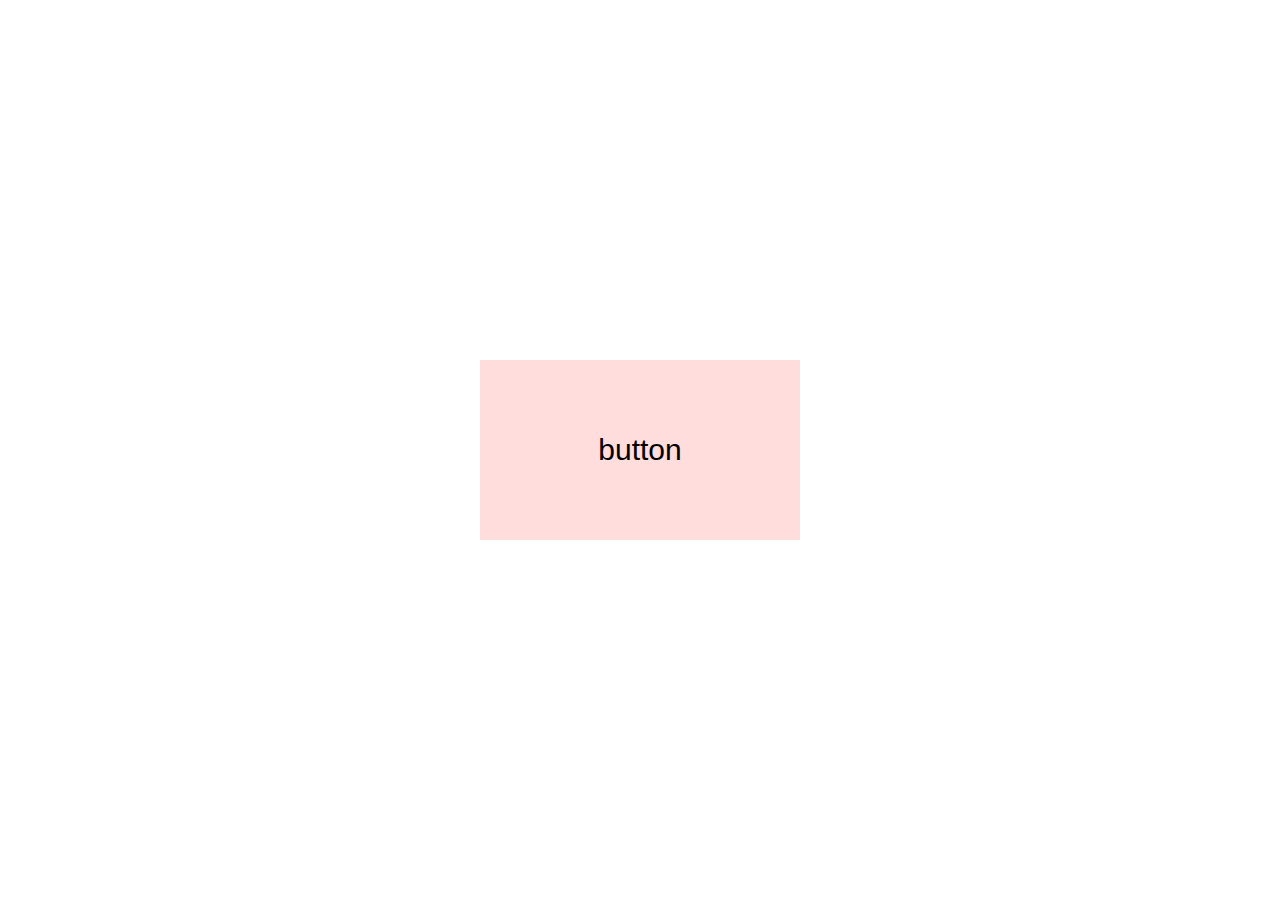
<file: 2_1/index.html>
<!DOCTYPE html>
<html>
<head>
  <meta charset="UTF-8">
  <title>クリックイベント</title>
  <link rel="stylesheet" type="text/css" href="base.css">
  <script src="https://ajax.googleapis.com/ajax/libs/jquery/3.2.1/jquery.min.js"></script>
  <script>
  $(function(button){
    // ここに処理を記述
    $('#button').on('click', function(){
      alert('ボタンをクリックしました');
    })
  });
  </script>
</head>
<body>
  <div id="wrapper">
    <div id="button">
      <p>button</p>
    </div><!-- button -->
  </div><!-- wrapper -->
</body>
</html>
</file>
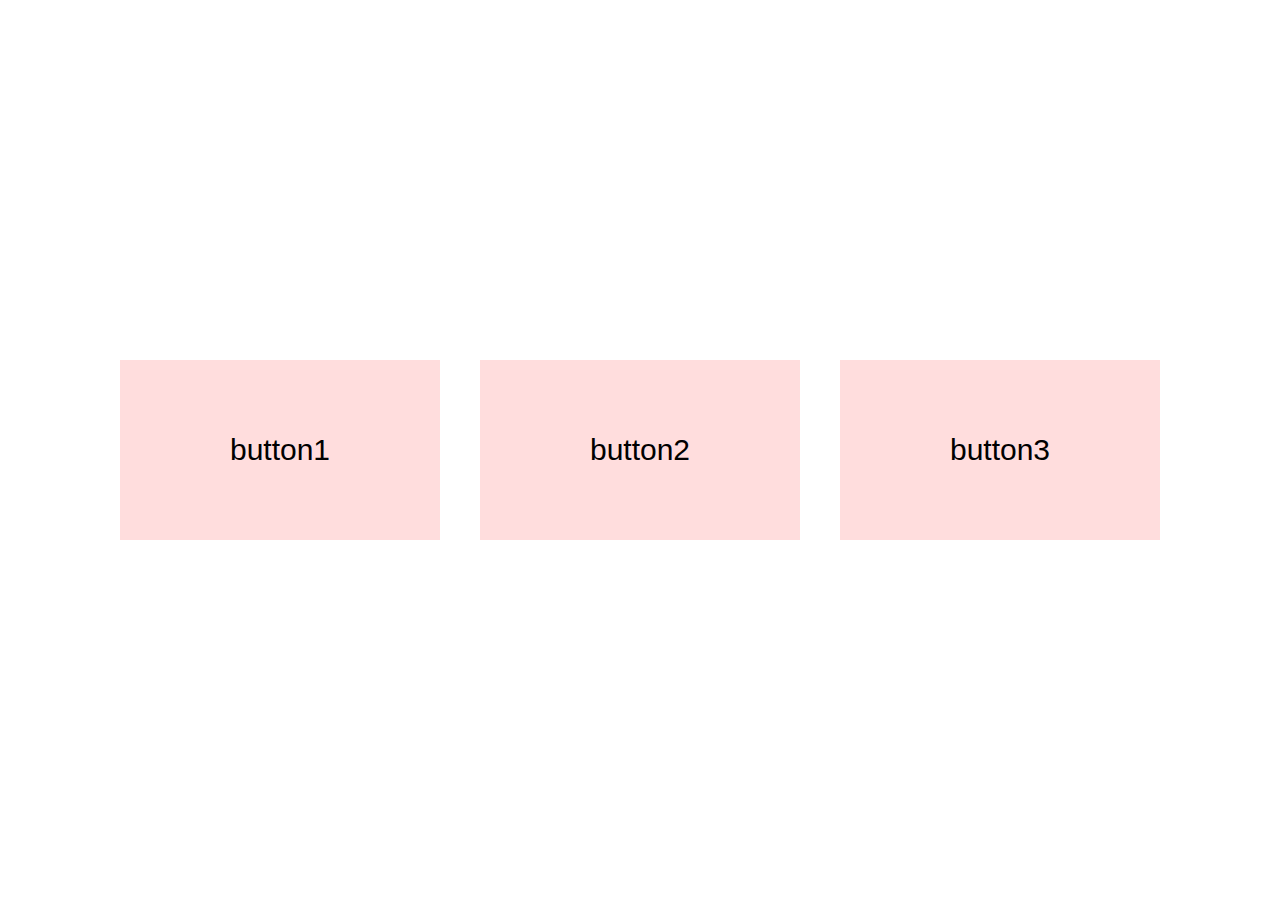
<file: 2_2/index.html>
<!DOCTYPE html>
<html>
<head>
  <meta charset="UTF-8">
  <title>クリックイベントと切り替え</title>
  <link rel="stylesheet" type="text/css" href="base.css">
  <script src="https://ajax.googleapis.com/ajax/libs/jquery/3.2.1/jquery.min.js"></script>  <script>
  $(function(){
    // ここに処理を記述
    $('.button').on('click', function(){
      $('.button').css('background', '');
      $(this).css('background-color', 'red');
    })
  });
  </script>
</head>
<body>
  <div id="wrapper">
    <div id="button1" class="button">
      <p>button1</p>
    </div><!-- button1 -->
    <div id="button2" class="button">
      <p>button2</p>
    </div><!-- button2 -->
    <div id="button3" class="button">
      <p>button3</p>
    </div><!-- button3 -->
  </div><!-- wrapper -->
</body>
</html>
</file>
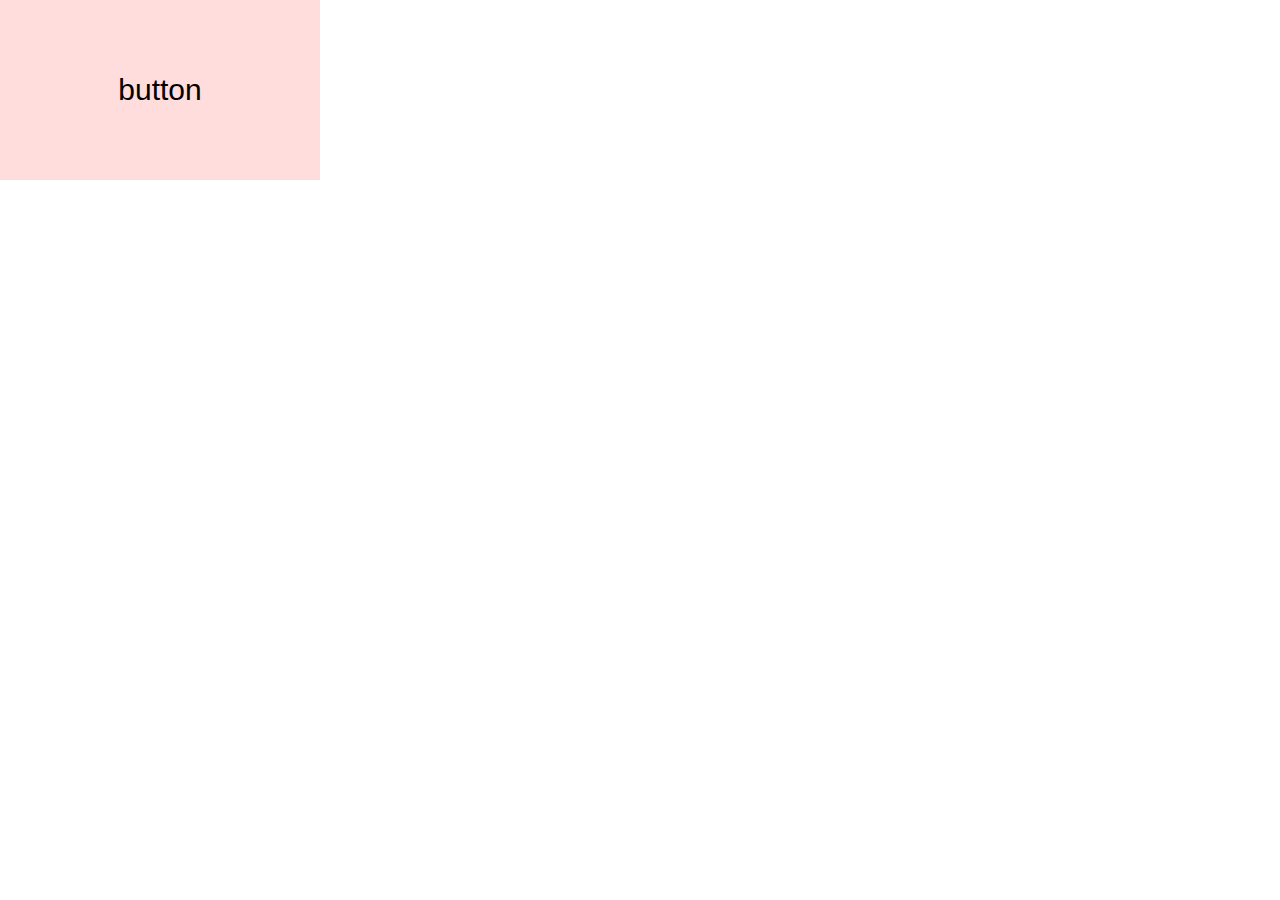
<file: 2_3/index.html>
<!DOCTYPE html>
<html>
<head>
  <meta charset="UTF-8">
  <title>アニメーション</title>
  <link rel="stylesheet" type="text/css" href="base.css">
  <script src="https://ajax.googleapis.com/ajax/libs/jquery/3.2.1/jquery.min.js"></script>  <script>
  $(function(){
    // ここに処理を記述
    $('#button').on('click', function(){
      $('#button').animate({marginTop: '300px', marginLeft: '500px'}, 2000)
    });
  });
  </script>
</head>
<body>
  <div id="button">
    <p>button</p>
  </div><!-- button -->
</body>
</html>
</file>
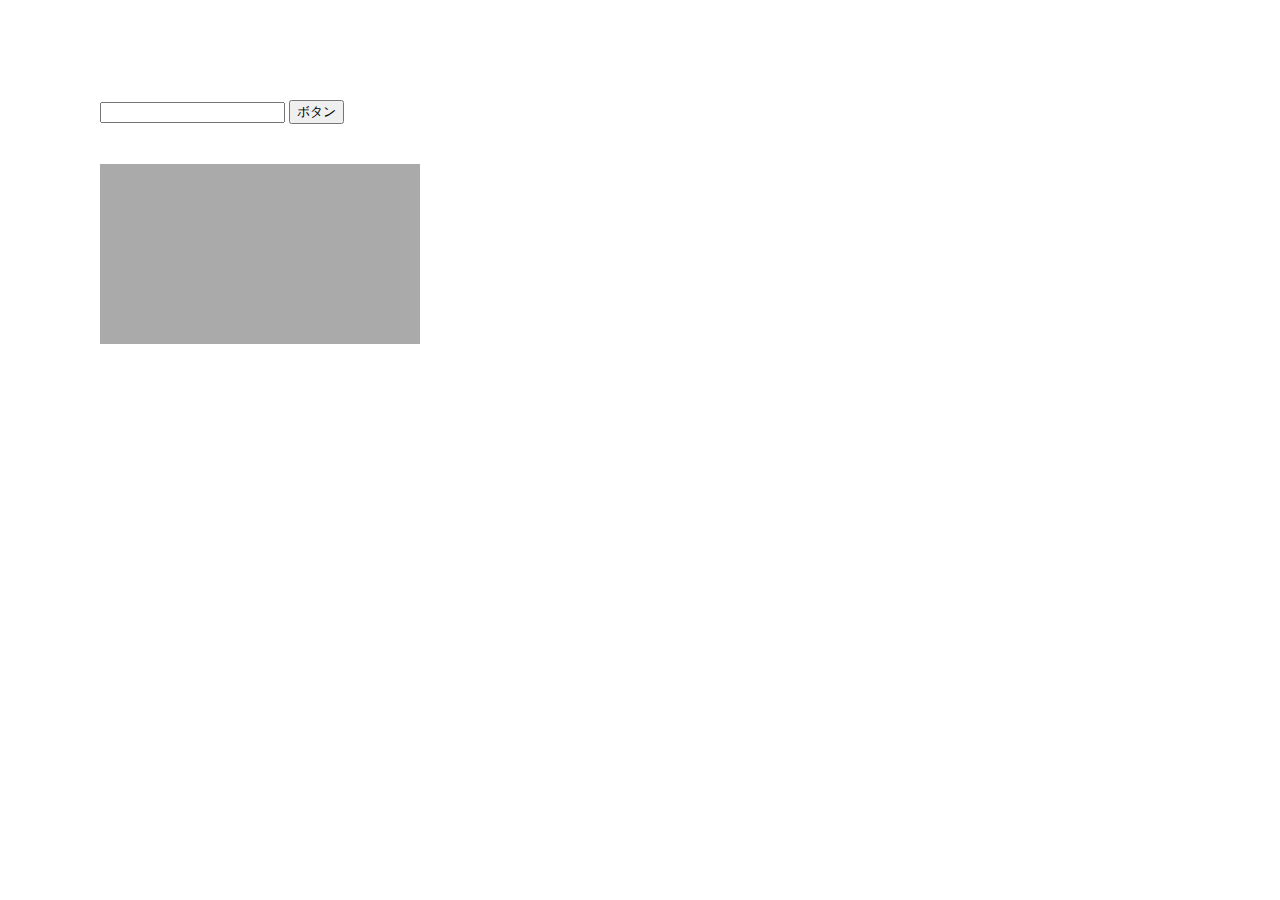
<file: 2_5/index.html>
<!DOCTYPE html>
<html>
<head>
  <meta charset="UTF-8">
  <title>if文</title>
  <link rel="stylesheet" type="text/css" href="base.css">
  <script src="https://ajax.googleapis.com/ajax/libs/jquery/3.2.1/jquery.min.js"></script>  <script>
  $(function(){
    // ここに処理を記述
    $('#button').on('click', function(){
      let text= $('#value').val();
      if(text==1){
        $('#box').css('background-color', 'red');
      }
      else if(text==2){
        $('#box').css('background-color', 'lime');
      }
      else if(text==3){
        $('#box').css('background-color', 'blue');
      }
    })
  });
  </script>
</head>
<body>
  <input type="text" id="value">
  <input type="button" id="button" value="ボタン">
  <div id="box">
  </div><!-- button -->
</body>
</html>
</file>
<file: 2_1/base.css>
@charset "UTF-8";
/* reset */
body, h1, h2, h3, h4, h5, h6, p, address,
ul, ol, li, dl, dt, dd, img, form, table, tr, th, td {
  margin: 0;
  padding: 0;
  border: none;
  font-style: normal;
  font-weight: normal;
  font-size: 100%;
  text-align: left;
  list-style-type: none;
  border-collapse: collapse;
}

textarea { font-size: 100%; vertical-align:middle;}
img { border-style: none; display: block; }
hr { display: none; }
em{font-style: normal}
input{line-height:auto;vertical-align:middle;}
strong.more{color:#c30}
a{text-decoration: none;}

html {

}

body {
  font-family:'ヒラギノ角ゴ Pro W3','Hiragino Kaku Gothic Pro','メイリオ',Meiryo,'ＭＳ Ｐゴシック',sans-serif;
}

* {
  -webkit-box-sizing: border-box;
  -moz-box-sizing: border-box;
  -o-box-sizing: border-box;
  -ms-box-sizing: border-box;
  box-sizing: border-box;
}

/* 上の部分は気にせずここから書く */
#wrapper {
  display: flex;
  justify-content: center;
  height: 100vh;
  align-items: center;
}

#button {
  margin: 0 20px;
  width: 320px;
  height: 180px;
  background-color: #fdd;
  cursor: pointer;
}

#button p {
  line-height: 180px;
  font-size: 30px;
  text-align: center;
}
</file>
<file: 2_2/base.css>
@charset "UTF-8";
/* reset */
body, h1, h2, h3, h4, h5, h6, p, address,
ul, ol, li, dl, dt, dd, img, form, table, tr, th, td {
  margin: 0;
  padding: 0;
  border: none;
  font-style: normal;
  font-weight: normal;
  font-size: 100%;
  text-align: left;
  list-style-type: none;
  border-collapse: collapse;
}

textarea { font-size: 100%; vertical-align:middle;}
img { border-style: none; display: block; }
hr { display: none; }
em{font-style: normal}
input{line-height:auto;vertical-align:middle;}
strong.more{color:#c30}
a{text-decoration: none;}

html {

}

body {
  font-family:'ヒラギノ角ゴ Pro W3','Hiragino Kaku Gothic Pro','メイリオ',Meiryo,'ＭＳ Ｐゴシック',sans-serif;
}

* {
  -webkit-box-sizing: border-box;
  -moz-box-sizing: border-box;
  -o-box-sizing: border-box;
  -ms-box-sizing: border-box;
  box-sizing: border-box;
}

/* 上の部分は気にせずここから書く */
#wrapper {
  display: flex;
  justify-content: center;
  height: 100vh;
  align-items: center;
}

.button {
  margin: 0 20px;
  width: 320px;
  height: 180px;
  background-color: #fdd;
  cursor: pointer;
}

.button p {
  line-height: 180px;
  font-size: 30px;
  text-align: center;
}
</file>
<file: 2_3/base.css>
@charset "UTF-8";
/* reset */
body, h1, h2, h3, h4, h5, h6, p, address,
ul, ol, li, dl, dt, dd, img, form, table, tr, th, td {
  margin: 0;
  padding: 0;
  border: none;
  font-style: normal;
  font-weight: normal;
  font-size: 100%;
  text-align: left;
  list-style-type: none;
  border-collapse: collapse;
}

textarea { font-size: 100%; vertical-align:middle;}
img { border-style: none; display: block; }
hr { display: none; }
em{font-style: normal}
input{line-height:auto;vertical-align:middle;}
strong.more{color:#c30}
a{text-decoration: none;}

html {

}

body {
  font-family:'ヒラギノ角ゴ Pro W3','Hiragino Kaku Gothic Pro','メイリオ',Meiryo,'ＭＳ Ｐゴシック',sans-serif;
}

* {
  -webkit-box-sizing: border-box;
  -moz-box-sizing: border-box;
  -o-box-sizing: border-box;
  -ms-box-sizing: border-box;
  box-sizing: border-box;
}

/* 上の部分は気にせずここから書く */

#button {
  width: 320px;
  height: 180px;
  background-color: #fdd;
  cursor: pointer;
}

#button p {
  line-height: 180px;
  font-size: 30px;
  text-align: center;
}
</file>
<file: 2_5/base.css>
@charset "UTF-8";
/* reset */
body, h1, h2, h3, h4, h5, h6, p, address,
ul, ol, li, dl, dt, dd, img, form, table, tr, th, td {
  margin: 0;
  padding: 0;
  border: none;
  font-style: normal;
  font-weight: normal;
  font-size: 100%;
  text-align: left;
  list-style-type: none;
  border-collapse: collapse;
}

textarea { font-size: 100%; vertical-align:middle;}
img { border-style: none; display: block; }
hr { display: none; }
em{font-style: normal}
input{line-height:auto;vertical-align:middle;}
strong.more{color:#c30}
a{text-decoration: none;}

html {

}

body {
  font-family:'ヒラギノ角ゴ Pro W3','Hiragino Kaku Gothic Pro','メイリオ',Meiryo,'ＭＳ Ｐゴシック',sans-serif;
  padding: 100px;
}

* {
  -webkit-box-sizing: border-box;
  -moz-box-sizing: border-box;
  -o-box-sizing: border-box;
  -ms-box-sizing: border-box;
  box-sizing: border-box;
}

/* 上の部分は気にせずここから書く */
#box {
  width: 320px;
  height: 180px;
  background-color: #aaa;
  margin-top: 40px;
}
</file>
